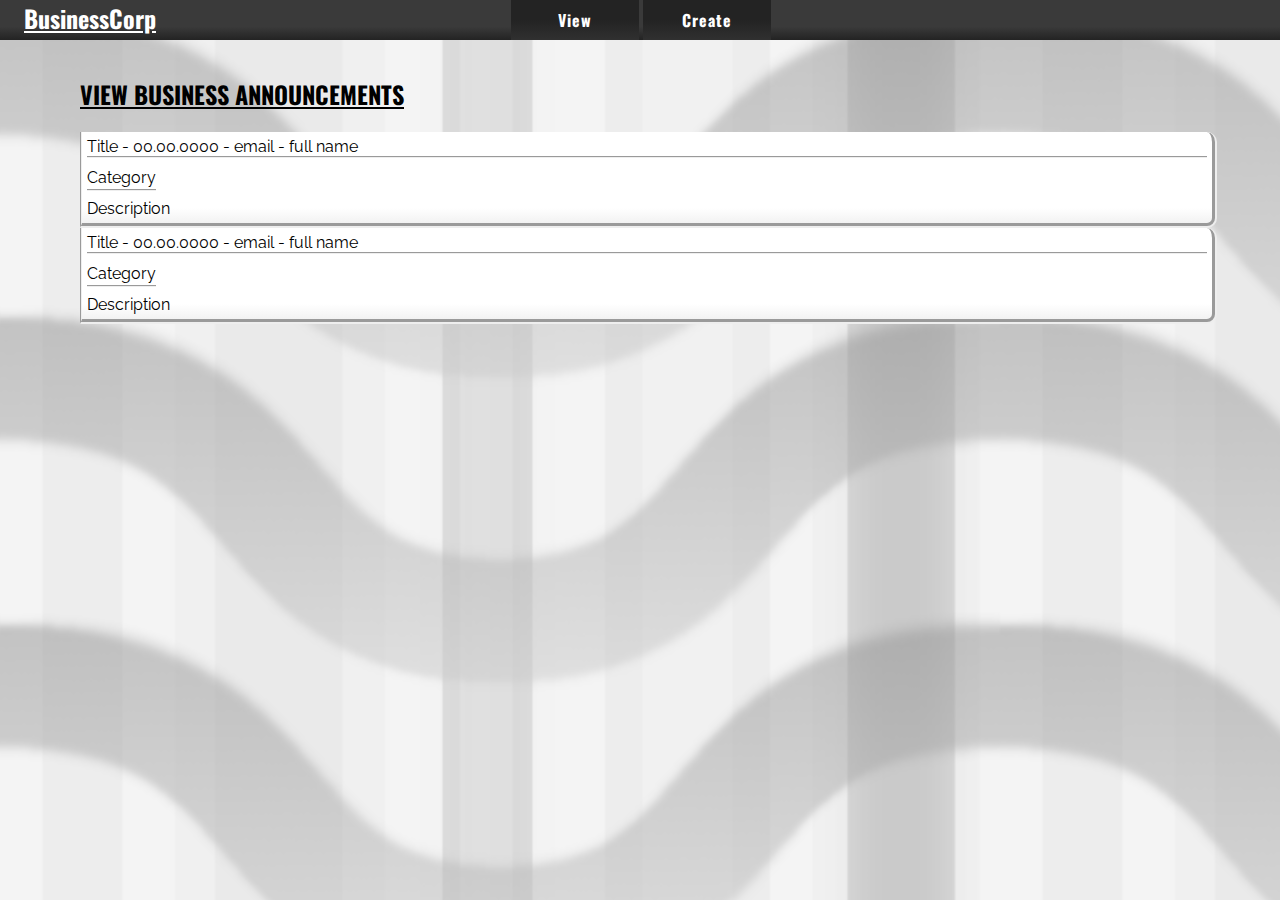
<file: frontend/index.html>
<!DOCTYPE HTML>
<meta http-equiv="content-type" content="text/html" charset="utf-8" />
<html>
    <head>
        <title>View Business Announcements</title>
        <link rel="stylesheet" type="text/css" href="css\main.css">
        <link href="https://fonts.googleapis.com/css?family=Oswald|Raleway" rel="stylesheet"> 
    </head>
    <body>
        <div id="MenuBar">
            <h2>BusinessCorp</h2>
            <span class="menubutton"><a href="./">View</a></span>
            <span class="menubutton"><a href="./create.html">Create</a></span>
        </div>
        
        
        <div class="contentarea">
			<h2>View Business Announcements</h2>
            <!-- Business announcements should be replaced with a for loop in go-->
            <div class='bnsannouncement'>
                <div class='firstline'><span class='title'> Title </span> - <span class='date'> 00.00.0000 </span> - email - full name</div>
                <span class='category'>Category</span>
                <div class='description'>Description</div>
            </div>
            <div class='bnsannouncement'>
                <div class='firstline'><span class='title'> Title </span> - <span class='date'> 00.00.0000 </span> - email - full name</div>
                <span class='category'>Category</span>
                <div class='description'>Description</div>
            </div>
        </div>

    </body>
</html>
</file>
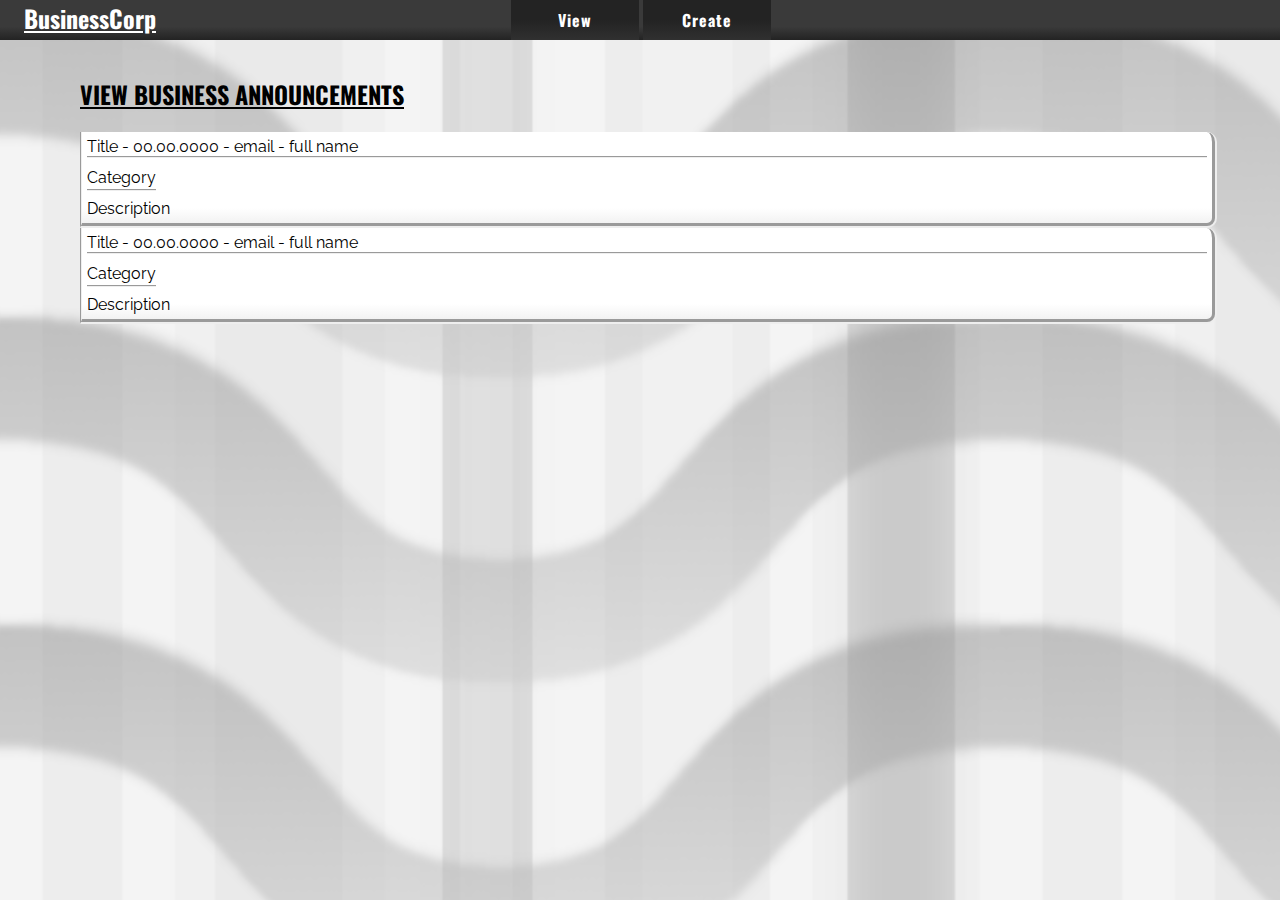
<file: backend/assets/index.html>
<!DOCTYPE HTML>
<meta http-equiv="content-type" content="text/html" charset="utf-8" />
<html>
    <head>
        <title>View Business Announcements</title>
        <link rel="stylesheet" type="text/css" href="main.css">
        <link href="https://fonts.googleapis.com/css?family=Oswald|Raleway" rel="stylesheet"> 
    </head>
    <body>
        <div id="MenuBar">
            <h2>BusinessCorp</h2>
            <span class="menubutton"><a href="./">View</a></span>
            <span class="menubutton"><a href="./create.html">Create</a></span>
        </div>
        
        
        <div class="contentarea">
			<h2>View Business Announcements</h2>
            <!-- Business announcements should be replaced with a for loop in go-->
            <div class='bnsannouncement'>
                <div class='firstline'><span class='title'> Title </span> - <span class='date'> 00.00.0000 </span> - email - full name</div>
                <span class='category'>Category</span>
                <div class='description'>Description</div>
            </div>
            <div class='bnsannouncement'>
                <div class='firstline'><span class='title'> Title </span> - <span class='date'> 00.00.0000 </span> - email - full name</div>
                <span class='category'>Category</span>
                <div class='description'>Description</div>
            </div>
        </div>

    </body>
</html>
</file>
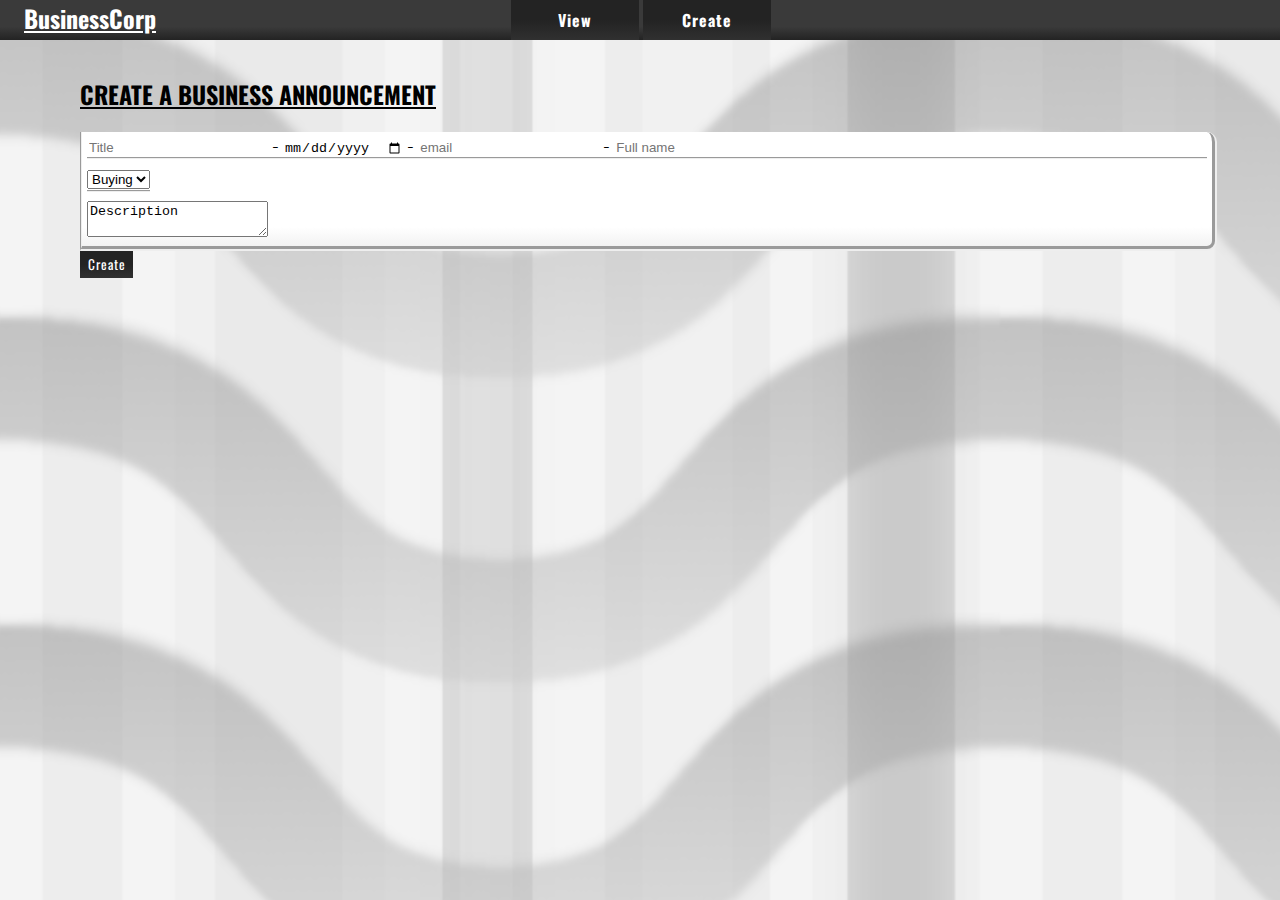
<file: frontend/create.html>
<!DOCTYPE HTML>
<meta http-equiv="content-type" content="text/html" charset="utf-8" />
<html>
    <head>
        <title>Create Business Announcement</title>
        <link rel="stylesheet" type="text/css" href="css\main.css">
        <link href="https://fonts.googleapis.com/css?family=Oswald|Raleway" rel="stylesheet"> 
    </head>
    <body>
        <div id="MenuBar">
            <h2>BusinessCorp</h2>
            <span class="menubutton"><a href="./">View</a></span>
            <span class="menubutton"><a href="./create.html">Create</a></span>
        </div>

        <div class="contentarea">
        <h2>Create a Business Announcement</h2>
            <form id="TheForm" method="POST" action="/wassivu">
                <div id="ErrorAnnouncement">
                    
                </div>
                <div class='bnsannouncement'>
                <div class='firstline'><span class='title'> <input type="text" name="title" placeholder="Title" required> </span> - <span class='date'> <input id="date_id" type="date" required> - <input type="email" name="email" placeholder="email" required> - <input type="text" name="fullname" placeholder="Full name" required></div>
                <span class='category'>
                <select name="category">
                    <option value="buying">Buying</option>
                    <option value="selling">Selling</option>
                </select>
                </span>
                <div class='description'><textarea name="description">Description</textarea></div>
                </div>
                <input id="hidden_date_epoch" name="date" type="hidden">
                <input type="submit" value="Create">
            </form>
        </div>
    </body>

    <script type="text/javascript">

        var fields = ["title", "date", "email", "fullname", "category", "description"];
        var reg = RegExp("[^A-Za-z0-9@]");

        setInterval(function(){  
            var Epochdate = new Date(document.getElementById("date_id").value);
            Epochdate = Epochdate.getTime();
            document.getElementById("hidden_date_epoch").value = Epochdate;
        }, 10);

        document.getElementById("TheForm").addEventListener("submit", function(event) {
            for(i = 0; i<fields.length; i++){
                if(reg.test(document.getElementsByName(fields[i])[0].value)){
                    console.log("break");
                    event.preventDefault();
                    document.getElementById("ErrorAnnouncement").textContent="Error: Special characters are no allowed.";
                    break;
                }
            }
        }, true);

    </script>
</html>
</file>
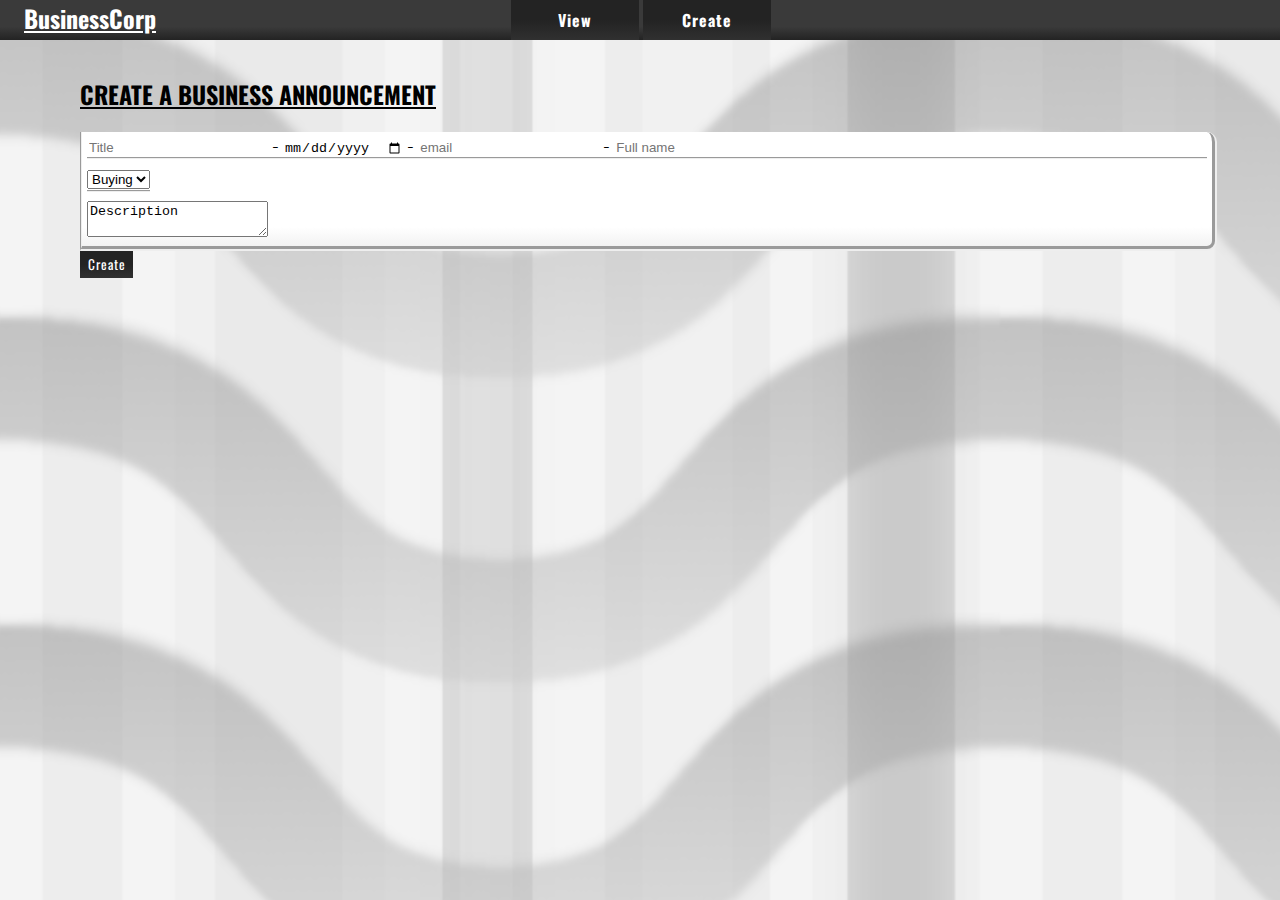
<file: backend/assets/create.html>
<!DOCTYPE HTML>
<meta http-equiv="content-type" content="text/html" charset="utf-8" />
<html>
    <head>
        <title>Create Business Announcement</title>
        <link rel="stylesheet" type="text/css" href="main.css">
        <link href="https://fonts.googleapis.com/css?family=Oswald|Raleway" rel="stylesheet"> 
    </head>
    <body>
        <div id="MenuBar">
            <h2>BusinessCorp</h2>
            <span class="menubutton"><a href="./">View</a></span>
            <span class="menubutton"><a href="./create.html">Create</a></span>
        </div>

        <div class="contentarea">
        <h2>Create a Business Announcement</h2>
            <form id="TheForm" method="POST" action="/create">
                <div id="ErrorAnnouncement">
                    
                </div>
                <div class='bnsannouncement'>
                <div class='firstline'><span class='title'> <input type="text" name="title" placeholder="Title" required> </span> - <span class='date'> <input id="date_id" type="date" required> - <input type="email" name="email" placeholder="email" required> - <input type="text" name="fullname" placeholder="Full name" required></div>
                <span class='category'>
                <select name="category">
                    <option value="buying">Buying</option>
                    <option value="selling">Selling</option>
                </select>
                </span>
                <div class='description'><textarea name="description">Description</textarea></div>
                </div>
                <input id="hidden_date_epoch" name="date" type="hidden">
                <input type="submit" value="Create">
            </form>
        </div>
    </body>

    <script type="text/javascript">

        var fields = ["title", "date", "email", "fullname", "category", "description"];
        var reg = RegExp("[^A-Za-z0-9@]");

        setInterval(function(){  
            var Epochdate = new Date(document.getElementById("date_id").value);
            Epochdate = Epochdate.getTime();
            document.getElementById("hidden_date_epoch").value = Epochdate;
        }, 10);

        document.getElementById("TheForm").addEventListener("submit", function(event) {
            for(i = 0; i<fields.length; i++){
                if(reg.test(document.getElementsByName(fields[i])[0].value)){
                    console.log("break");
                    event.preventDefault();
                    document.getElementById("ErrorAnnouncement").textContent="Error: Special characters are no allowed.";
                    break;
                }
            }
        }, true);

    </script>
</html>
</file>
<file: backend/assets/main.css>
#MenuBar{
    width:calc(100% + 1px);
    margin:0px;
    background-image: linear-gradient(#3a3a3a, #3a3a3a, #3a3a3a, #232323);
    background-color:#3a3a3a;
    box-sizing:border-box;
    text-align:center;
}

#MenuBar>h2{
    position: absolute;
    left:1em;
    margin:0;
    color:white;
    text-decoration:underline;
}

.menubutton{
    background-image: linear-gradient(#232323, #232323,#303030);
    background-color:#232323;
    margin:0px;
    box-sizing:border-box;
    display:inline-block;
    letter-spacing: 1px;
    height:2.5em;
    width:8em;
    color:white;
    cursor:pointer;
    padding-top:0.5em;
    font-family: 'Oswald', sans-serif;
}

.menubutton a{
    color:white;
    text-decoration:none;
    font-weight:bold;
    height:100%;
}

.menubutton:hover{
    background-image: none;
    background-color:#303030;
}

body{
    margin:0px;
    padding:0px;
    background-image:url("background.png");
    background-size: 1000px 1000px;
    overflow-x:hidden;
}

h1,h2,h3,h4{
    font-family: 'Oswald', sans-serif;
    text-decoration:underline;
}

div{
    font-family: 'Raleway', sans-serif;
}

input{
    border:0px;
}

.contentarea{
    padding:1em;
    padding-left:5em;
    padding-right:5em;
}

.contentarea>h2{
    text-transform: uppercase;
}

.bnsannouncement{
    background-color:white;
    width:100%;
    border-style: groove;
    border-width: 0px 5px 5px 2px;
    border-radius: 0px 10px 10px 0px;
    padding:5px;
    background-image: linear-gradient(white,white,white,white,white,white,#f2f2f2);
}

.firstline{
    width:100%;
    border-style: groove;
    border-width: 0px 0px 2px 0px;
    margin-bottom:10px;
}

.category{
    width:100%;
    border-style: groove;
    border-width: 0px 0px 2px 0px;
    padding-bottom:2px;
}

.description{
    padding-top:12px;
}

#ErrorAnnouncement{
    color:red;
}

input[type=submit] {
    background-image: linear-gradient(#232323, #232323,#303030);
    background-color:#232323;
    margin:0px;
    box-sizing:border-box;
    display:inline-block;
    letter-spacing: 1px;
    height:2em;
    width:4em;
    color:white;
    cursor:pointer;
    font-family: 'Oswald', sans-serif;
}

input[type=submit]:hover {
    background-image: none;
    background-color:#303030;
}

@media only screen and (max-width: 600px) {
    #MenuBar>h2{
        display:none;
    }

    .contentarea{
        padding:1em;
        padding-left:2em;
        padding-right:2em;
    }
  }
</file>
